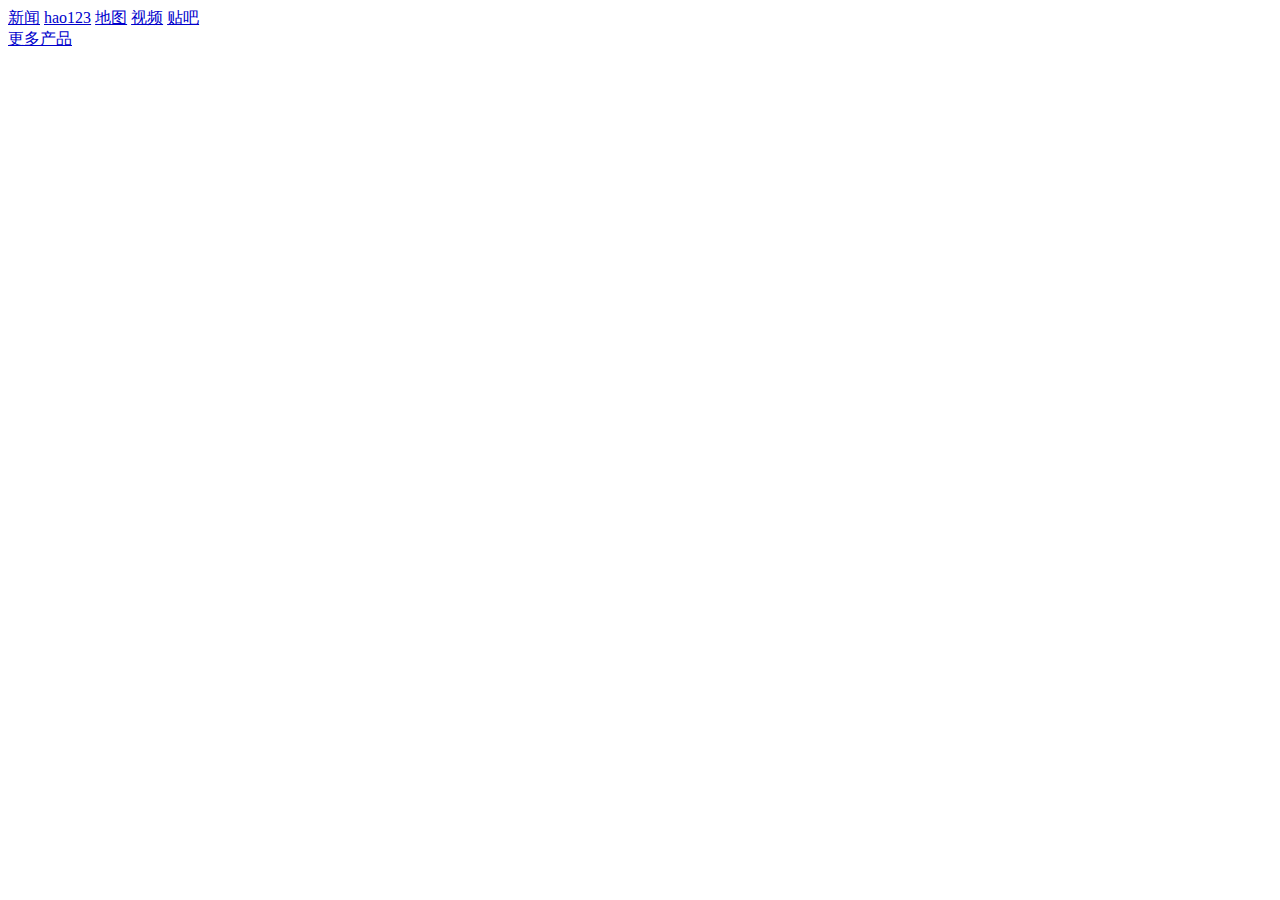
<file: 前端素材/baidu.html>
<!DOCTYPE html>
<html>
<head>
    <meta content="text/html;charset=utf-8" http-equiv="content-type" />
    <meta content="IE=Edge" http-equiv="X-UA-Compatible" />
    <meta content="always" name="referrer" />
    <link href="https://ss1.bdstatic.com/5eN1bjq8AAUYm2zgoY3K/r/www/cache/bdorz/baidu.min.css" rel="stylesheet" type="text/css" />
    <title>百度一下，你就知道 </title>
</head>
<body link="#0000cc">
  <div id="wrapper">
    <div id="head">
        <div class="head_wrapper">
          <div id="u1">
            <a class="mnav" href="http://news.baidu.com" name="tj_trnews"><!--新闻--></a>
            <a class="mnav" href="http://news.baidu.com" name="tj_trnews">新闻</a>
            <a class="mnav" href="https://www.hao123.com" name="tj_trhao123">hao123</a>
            <a class="mnav" href="http://map.baidu.com" name="tj_trmap">地图</a>
            <a class="mnav" href="http://v.baidu.com" name="tj_trvideo">视频</a>
            <a class="mnav" href="http://tieba.baidu.com" name="tj_trtieba">贴吧</a>
            <a class="bri" href="//www.baidu.com/more/" name="tj_briicon" style="display: block;">更多产品 </a>
          </div>
        </div>
    </div>
  </div>
</body>
</html>
</file>
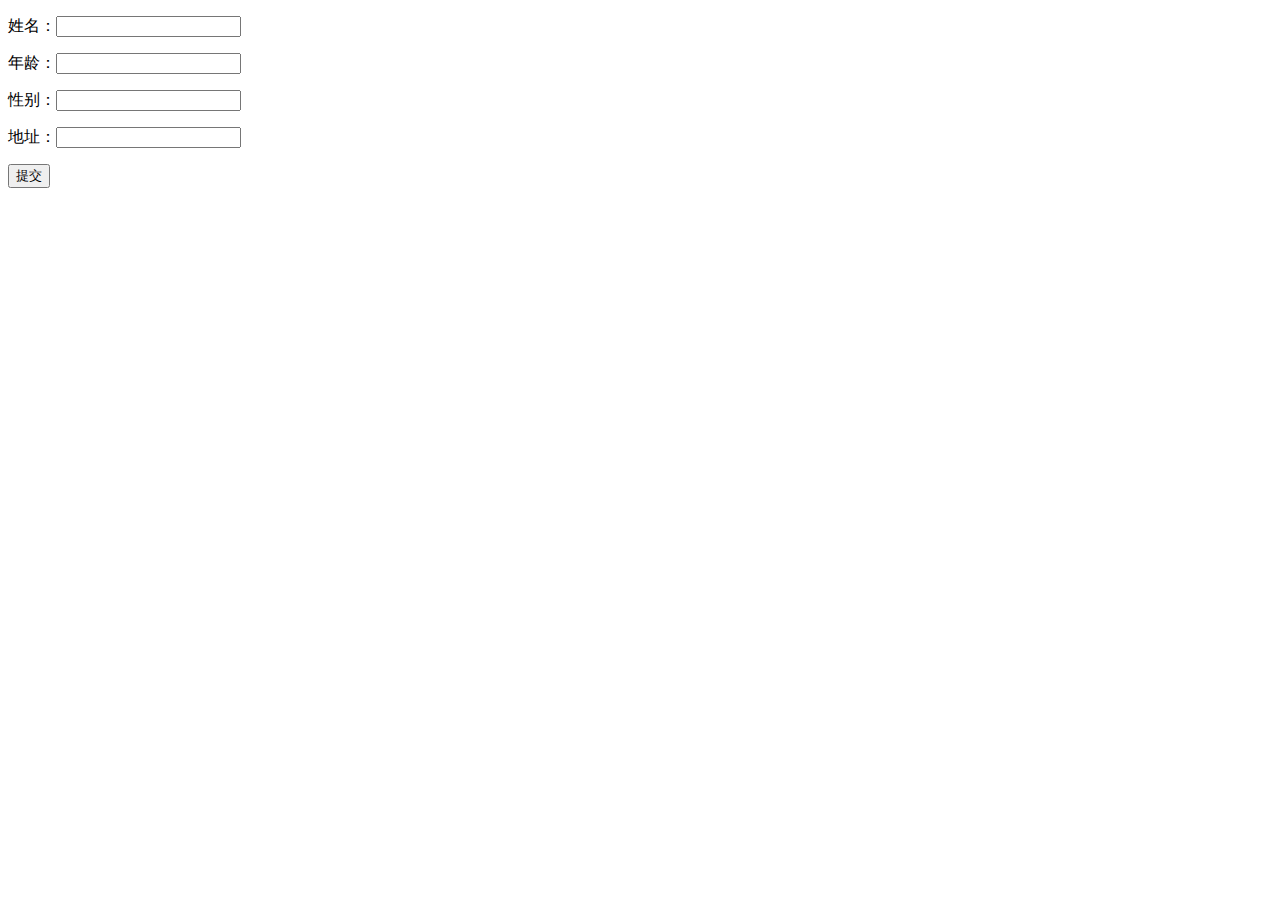
<file: flask_demo/templates/test/register.html>
<!DOCTYPE html>
<html lang="en">
<head>
    <meta charset="UTF-8">
    <title>Title</title>
</head>
<body>
    <!--以url_for('result')形式,相当于/result,动态替换url:http://localhost:5000/result-->
    <form action="{{ url_for('result')}}" method="post">
        <p>姓名：<input type="text" name="jack"></p>
        <p>年龄：<input type="text" name="20"></p>
        <p>性别：<input type="text" name="女"></p>
        <p>地址：<input type="text" name="北京"></p>
        <button type="submit">提交</button>
    </form>
</body>
</html>
</file>
